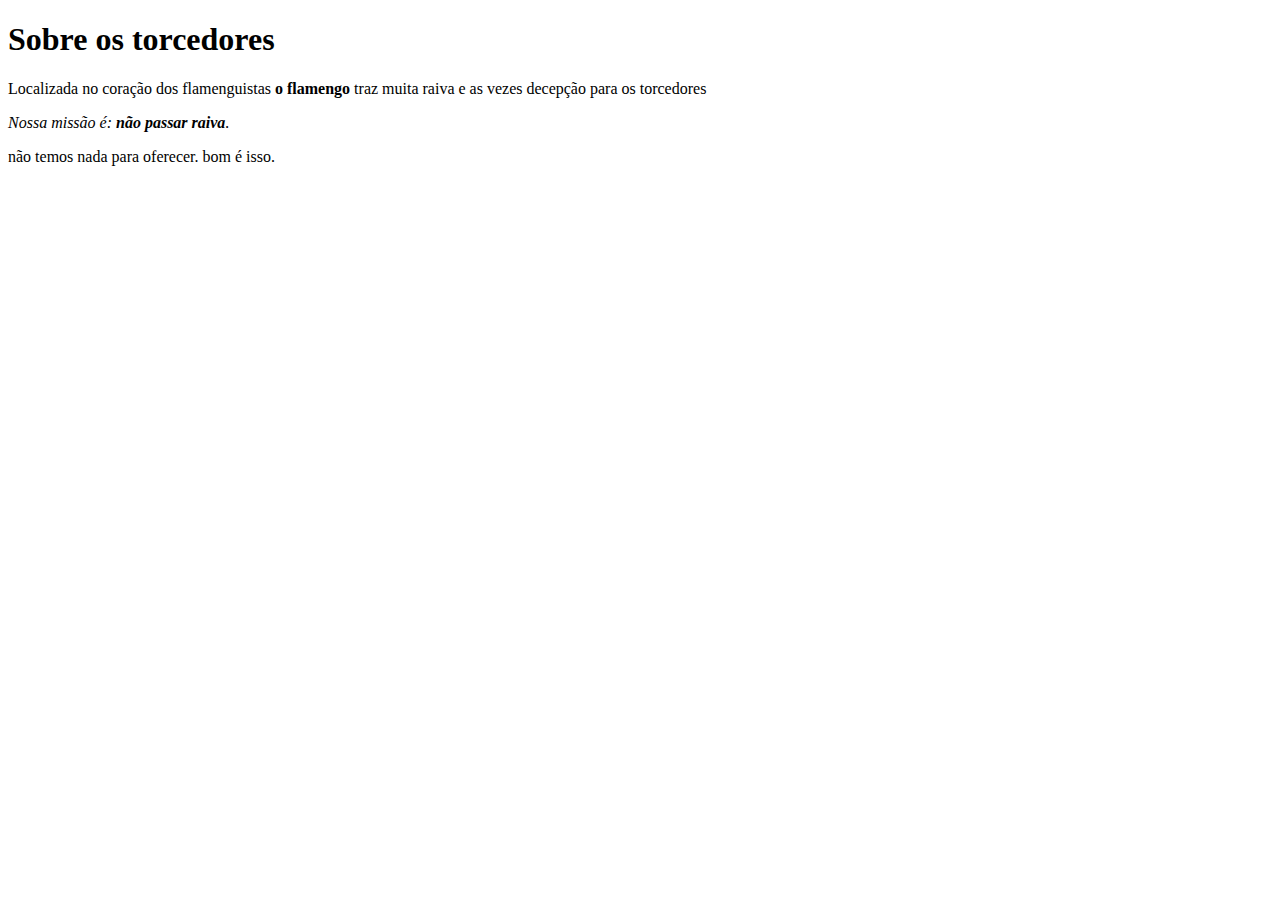
<file: produtos.html>
<!DOCTYPE html>
<html lang="en">
<head>
    <meta charset="UTF-8">
    <meta http-equiv="X-UA-Compatible" content="IE=edge">
    <meta name="viewport" content="width=device-width, initial-scale=1.0">
    <title>Document</title>
</head>
<body>
    
</body>
</html>
<h1>Sobre os torcedores</h1>

<p>Localizada no coração dos flamenguistas <strong>o flamengo</strong> traz muita raiva e as vezes decepção para os torcedores </p>

<p><em>Nossa missão é: <strong>não passar raiva</strong>.</em></p>

<p>não temos nada para oferecer.
bom é isso. </p>
</file>
